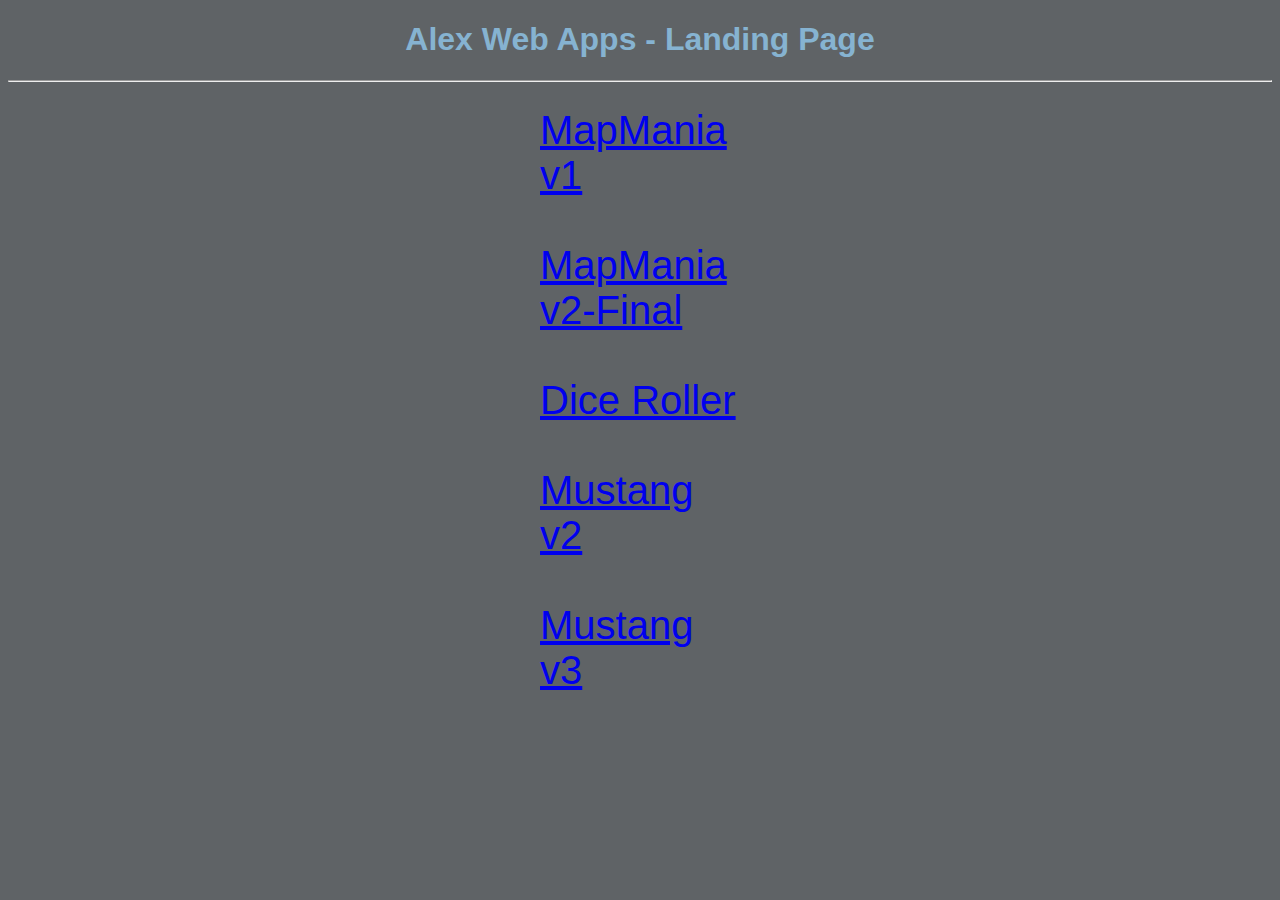
<file: index.html>
<!DOCTYPE html>
<html lang="en-US">
<head>
	<meta charset="utf-8"/>
	<title>Alex's Landing Page</title>
	<link rel="stylesheet" type="text/css" href="indexpage.css">
</head>
<body>

<h1>Alex Web Apps - Landing Page</h1>

<hr /><br />

<div id="listdiv" class="listdiv">
<a href="mapmania.html">MapMania v1</a><br /><br />
<a href="mapmaniafinal.html">MapMania v2-Final</a><br /><br />
<a href="diceroller.html">Dice Roller</a><br /><br />
<a href="https://mustang-data-aar.azurewebsites.net/contactparsing.html">Mustang v2</a><br /><br />
<a href="https://mustangv3-aar.azurewebsites.net/contactparsing.html">Mustang v3</a>
</div>

</body>
</html>
</file>
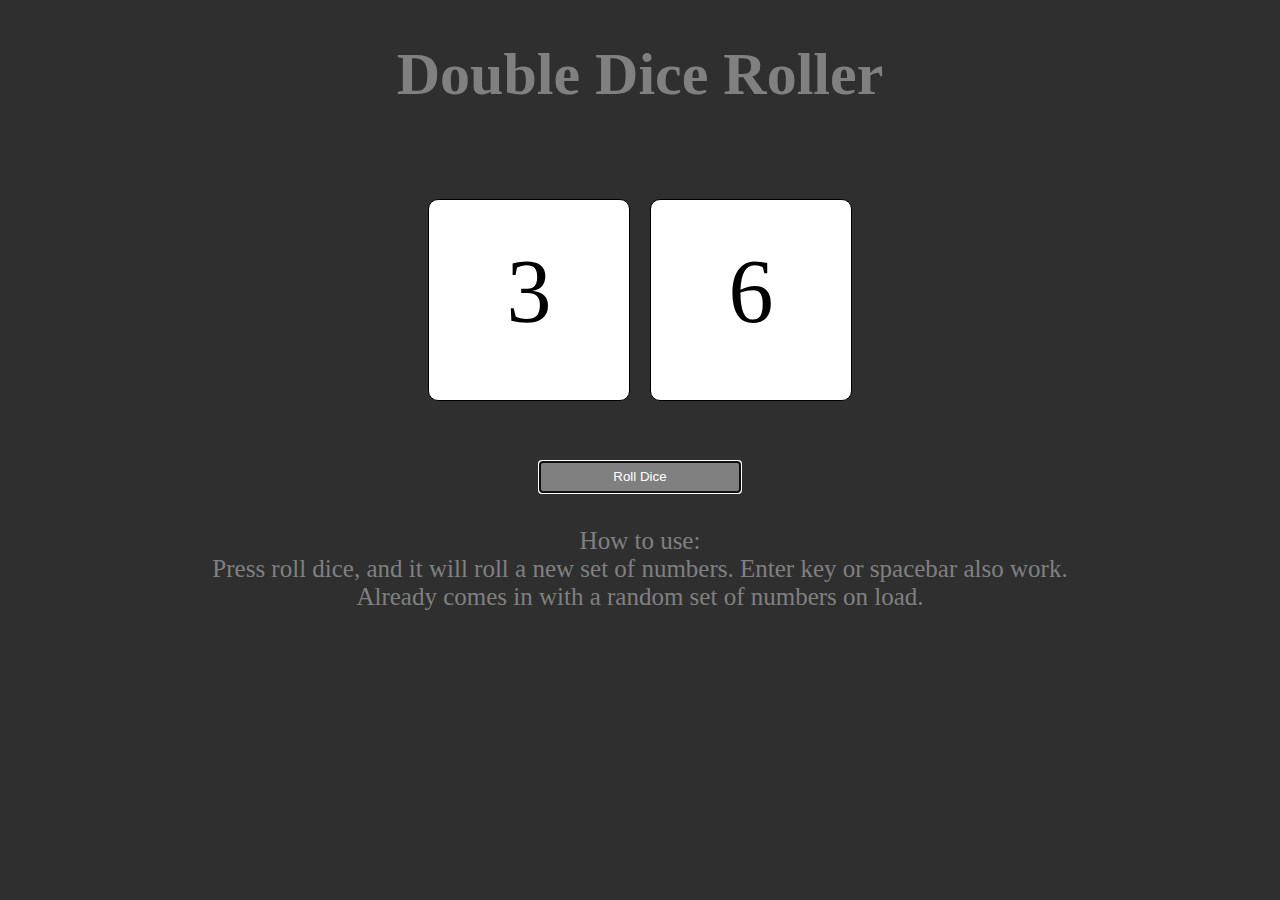
<file: diceroller.html>
<!DOCTYPE html>
<html lang="en-US">
<head>
	<meta charset="utf-8">
	<title>Dice Roller</title>
	<script src="diceroller.js"></script>
	<link rel="stylesheet" type="text/css" href="diceroller.css">
</head>
<body onload="rollDice()">

<h1>Double Dice Roller</h1>

	<div id="container">
		<div id="dice1"></div>
		<div id="dice2"></div>
	</div>

	<button type="button" onclick="rollDice()" autofocus>Roll Dice</button>

<br />

<p>How to use: <br />
Press roll dice, and it will roll a new set of numbers. Enter key or spacebar also work. <br />
Already comes in with a random set of numbers on load.
</p>

</body>
</html>
</file>
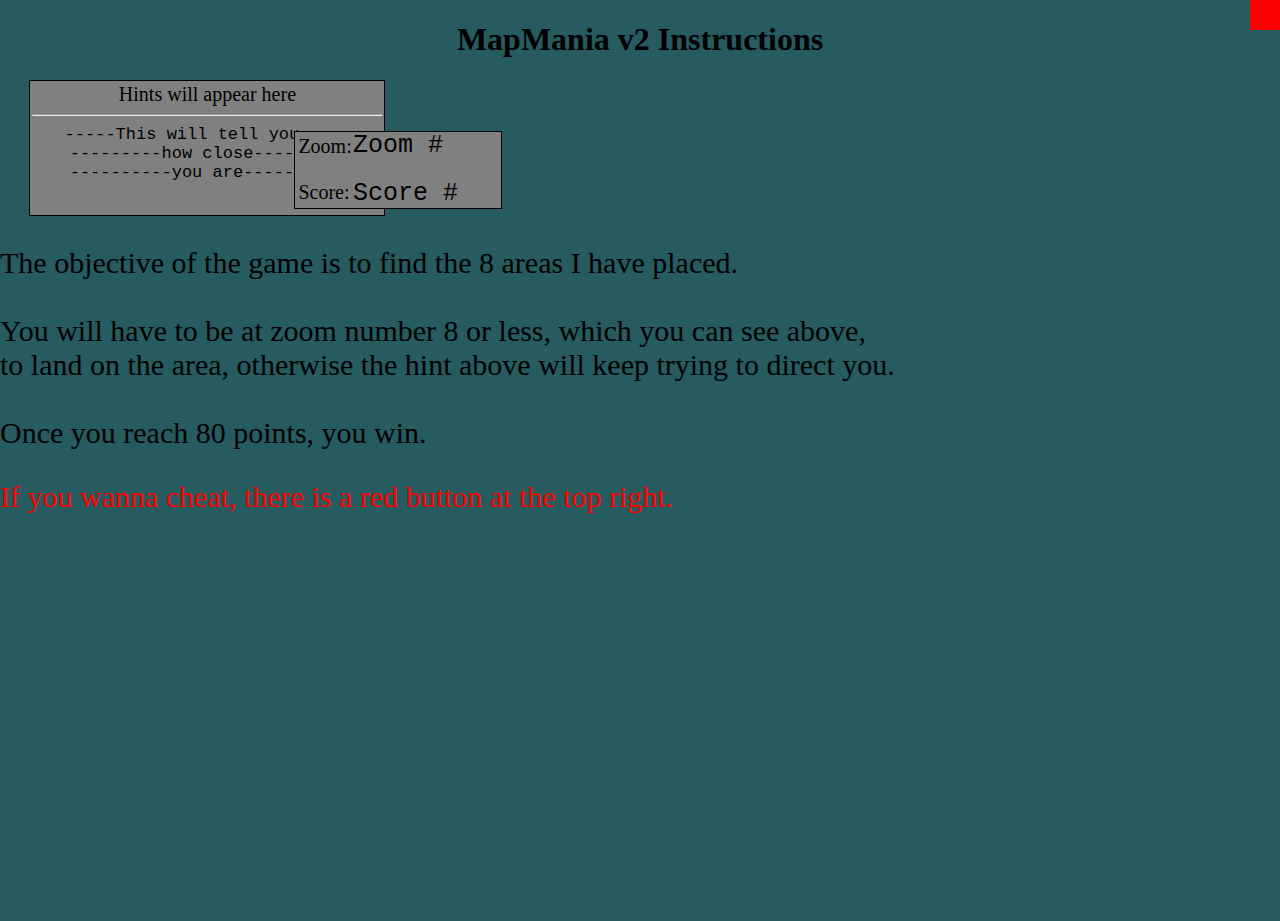
<file: mapmaniainstructions.html>
<!DOCTYPE html>
<!--
	Author: Alex Rodriguez
	Class:   Web & Distributed Programming
	Project: Map Mania v2
	Description: Finalized version of MapMania.
-->
<html lang="en-US">
<head>
	<meta charset="utf-8">
	<title>Map Mania</title>
	<link rel="stylesheet" type="text/css" href="mappageinstructions.css">
</head>
<body><button type="button" name="cheatButton" id="cheatButton" onclick="cheatCode()"></button>
<div id="topbar">

	<h1>MapMania v2 Instructions</h1>
	<div id="hintid">Hints will appear here
		<div id="closerid"><hr />-----This will tell you-----<br />---------how close---------<br />----------you are----------</div>
	</div>
</div>


	<div id="statsid">Zoom: <br /><br /> Score:
		<div id="zoomid">Zoom #</div> <div id="scoreid">Score #</div>
	</div>
<p>The objective of the game is to find the 8 areas I have placed.<br /><br />You will have to be at zoom number 8 or less, which you can see above,<br /> to land on the area, otherwise the hint above will keep trying to direct you.<br /><br />
 Once you reach 80 points, you win.<br /></p>
<p id="cheatinst">If you wanna cheat, there is a red button at the top right.</p>
</body>
</html>
</file>
<file: indexpage.css>
body {
	font-family:Arial;
	background-color:#5F6366;
}
h1 {
	text-align:center;
	color:#86B3D1;
}
.listdiv {
	width:200px;
	margin:0 auto;
	font-size:40px;
}
</file>
<file: diceroller.css>
body {
	font-size:90px;
	text-align:center;
	background-color:#2f2f2f;
}
button {
	position:relative;
	background-color:grey;
	color:white;
	border:none;
	width:200px;
	height:30px;
}
h1 {
	text-align:center;
	font-size:60px;
	color:grey;
}
p {
	text-align:center;
	font-size:25px;
	color:grey;
}
#container {
	position:relative;
	margin:0 auto;
	height:250px;
	width:1000px;
}
#dice1 {
	position:absolute;
	text-align:center;
	border:1px solid black;
	background-color:white;
	font-size:90px;
	padding-top:40px;
	left:46%;
	margin:50px;
	height:160px;
	width:200px;
	border-radius:10px;
}
#dice2 {
	position:absolute;
	text-align:center;
	border:1px solid black;
	background-color:white;
	font-size:90px;
	padding-top:40px;
	right:46%;
	margin:50px;
	height:160px;
	width:200px;
	border-radius:10px;
}
</file>
<file: mappageinstructions.css>
#hintid {
	position:relative;
	text-align:center;
	border:1px solid black;
	background-color:grey;
	left:2.3%;
	top:23%;
	padding:2px;
	font-size:20px;
	height:130px;
	width:350px;
}
#closerid {
	position:absolute;
	font-family:monospace;
	text-align:center;
	font-size:17px;
	height:107px;
	width:350px;
}
#statsid {
	position:absolute;
	text-align:left;
	border:1px solid black;
	background-color:grey;
	left:23%;
	top:14.5%;
	padding:3px;
	font-size:20px;
	height:70px;
	width:200px;
}
#zoomid {
	position:absolute;
	font-family:monospace;
	font-size:25px;
	left:28%;
	bottom:62%;
}
#scoreid {
	position:absolute;
	font-family:monospace;
	font-size:25px;
	left:28%;
	bottom:0%;
}
#mapdiv {
	position: relative;
	height:85%;
	width:100%;
}
#cheatinst {
	color:red;
}
h1 {
	text-align:center;
}
html, body {
    height: 100%;
    margin: 0;
    padding: 0;
    background-color:#265B5F;
}
button {
	position:absolute;
	background-color:red;
	border:none;
	top:0%;
	right:0%;
	width:30px;
	height:30px;
}
p {
	font-size:30px;
}
</file>
